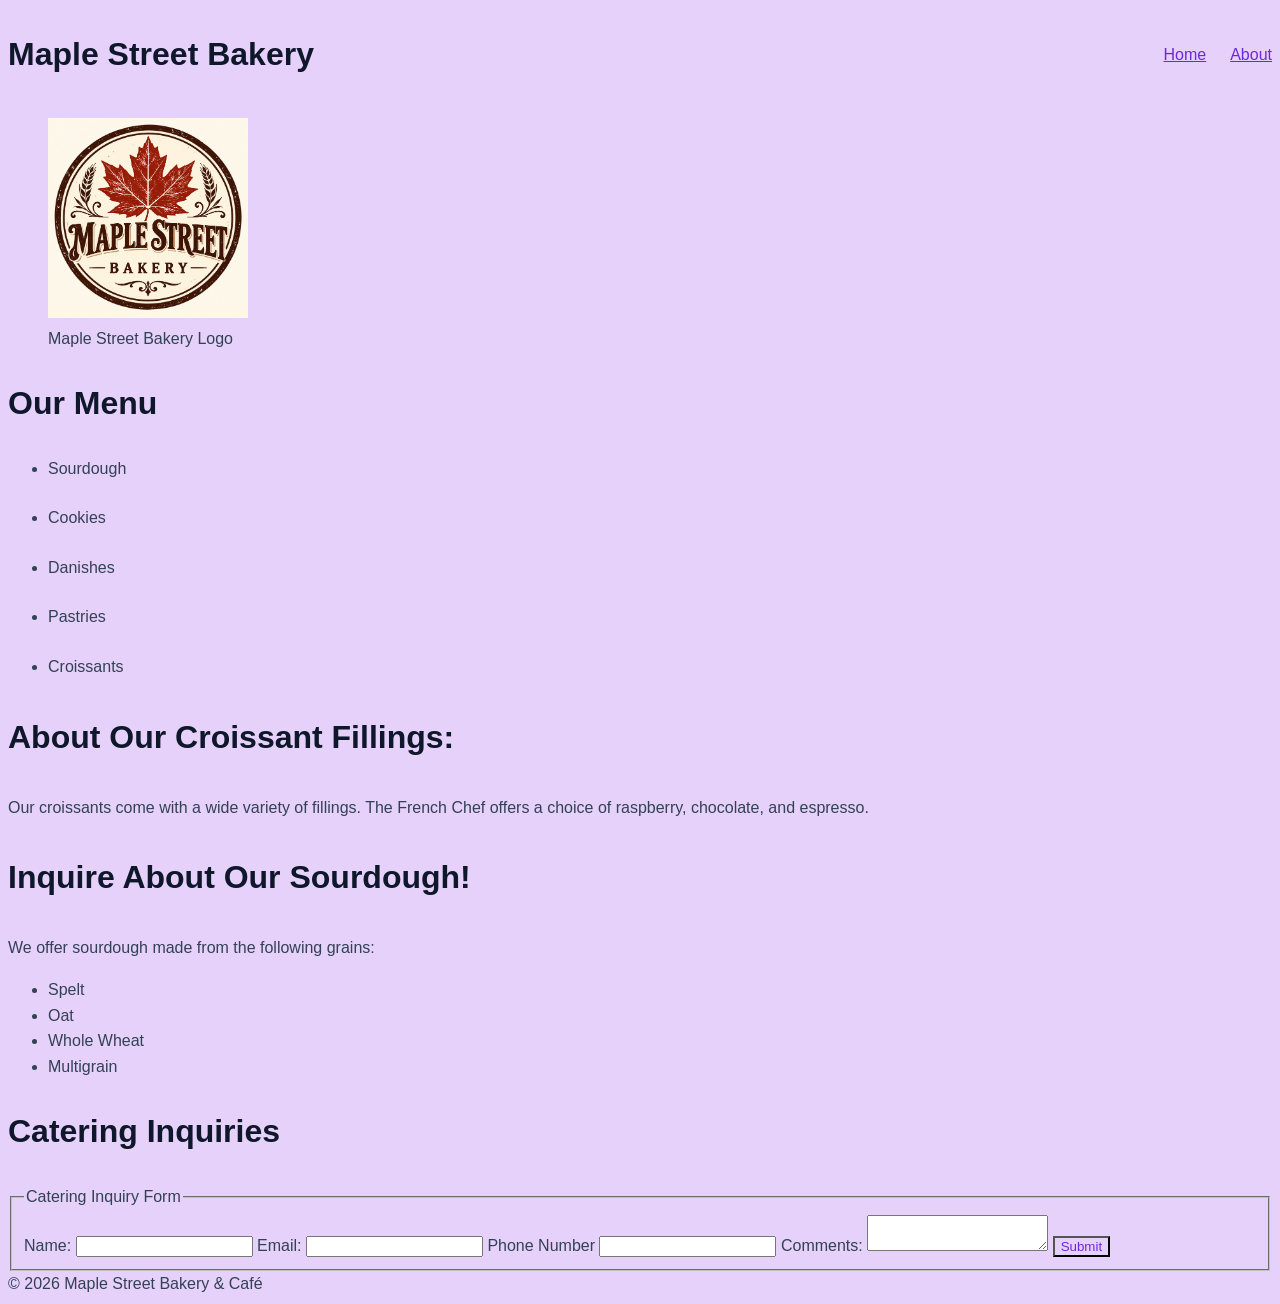
<file: index.html>
<!DOCTYPE html>
<html lang="en">
<head>
    <meta charset="UTF-8">
    <meta name="viewport" content="width=device-width, initial-scale=1.0">
    <link rel="stylesheet" href="css/styles.css">
    <title>Come on in! Welcome to Maple Street Bakery!</title>
</head>
<body>
    <header>
        <h1>Maple Street Bakery</h1>
        <nav>
            <ul>
                <li><a href="index.html">Home</a></li>
                <li><a href="about.html">About</a></li>
            </ul>
        </nav>
    </header>
    <figure>
        <img src="images/bakery_logo.png" alt="Maple Street Bakery Logo" width="200" height="200">
        <figcaption>Maple Street Bakery Logo</figcaption>
    </figure>
    <main>
            <section>
                <h2>Our Menu</h2>
                <ul class="menu-items">
                    <li>Sourdough</li>
                    <li>Cookies</li>
                    <li>Danishes</li>
                    <li>Pastries</li>
                    <li>Croissants</li>
                </ul>
            </section>
        <article>
            <h3>About Our Croissant Fillings:</h3>
            <p>Our croissants come with a wide variety of fillings. The French Chef offers a choice of raspberry, chocolate, and espresso.</p>
            <h3>Inquire About Our Sourdough!</h3>
            <p>We offer sourdough made from the following grains:</p>
            <ul>
                <li>Spelt</li>
                <li>Oat</li>
                <li>Whole Wheat</li>
                <li>Multigrain</li>
            </ul>
        </article>
        <article>
            <section>
                <h2>Catering Inquiries</h2>
                <form action="/submit" method="POST">
                    <fieldset><legend>Catering Inquiry Form</legend>
                        <label for="username">Name:</label>
                        <input type="text" name="username" id="username" required>
                        <label for="email">Email:</label>
                        <input type="email" name="email" id="email" required>
                        <label for="tel">Phone Number</label>
                        <input type="tel" name="tel" id="tel" required>
                        <label for="comments">Comments:</label>
                        <textarea id="comments" name="comments"></textarea>
                        <button type="submit">Submit</button>
                    </fieldset>
                </form>
            </section>
        </article>

    </main>
    <footer>© 2026 Maple Street Bakery & Café</footer>
</body>
</html>
</file>
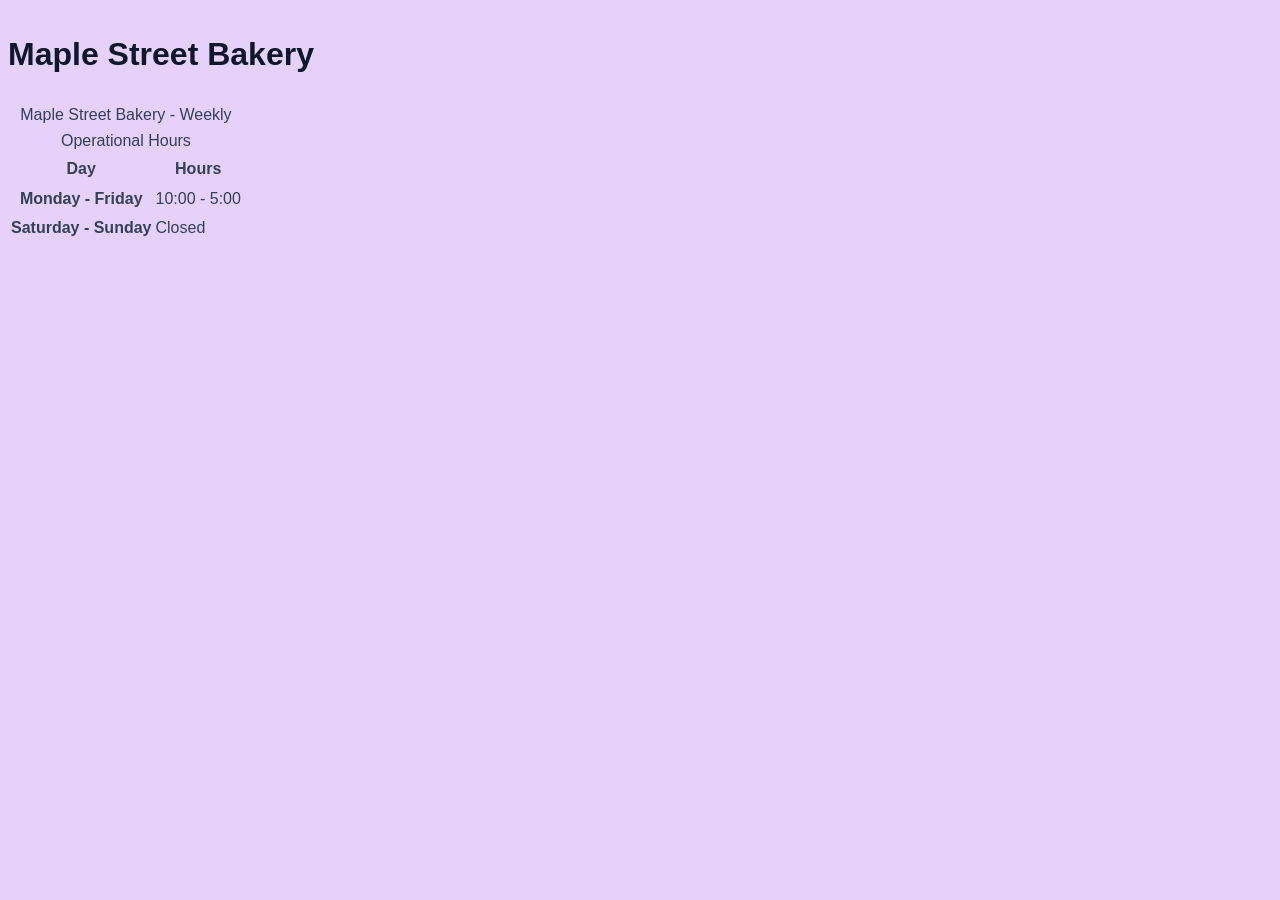
<file: about.html>
<!DOCTYPE html>
<html lang="en">
<head>
    <meta charset="UTF-8">
    <meta name="viewport" content="width=device-width, initial-scale=1.0">
    <link rel="stylesheet" href="css/styles.css">
    <title>Come on in! Welcome to Maple Street Bakery!</title>
</head>
<body>
    <header>
        <h1>Maple Street Bakery</h1>
    </header>
    <table>
        <caption>Maple Street Bakery - Weekly Operational Hours</caption>
        <thead>
            <tr><th scope="col">Day</th><th scope="col">Hours</th></tr>
        </thead>
        <tbody>
            <tr><th scope="row">Monday - Friday</th><td>10:00 - 5:00</td></tr>
            <tr><th scope="row">Saturday - Sunday</th><td>Closed</td></tr>
        </tbody>
    </table>

</body>
</html>
</file>
<file: css/styles.css>
* {
    box-sizing: border-box;
}
header {
    display: flex;
    flex-direction: column;
    justify-content: space-between;
    align-items: center;
}
@media (min-width: 700px) {
    .menu-items {
        flex-direction: row;
    }

    header {
        flex-direction: row;
    }
}
h1, h2, h3 {
    font-family: Arial, sans-serif;
    color: #0f172a;
    background-color: hsl(270, 80%, 90%);
    font-size: 2rem;
}
body {
    color: #334155;
    background-color: hsl(270, 80%, 90%);
    font-family: Arial, sans-serif;
    font-size: 1rem;
    line-height: 1.6;
}
nav ul {
    display: flex;
    gap: 1.5rem;
    list-style: none;
}

nav a {
    color: #6d28d9;
    background-color: hsl(270, 80%, 90%);
}
button {
    color: #6d28d9;
    background-color: hsl(270, 80%, 90%);
}
.menu-items {
    display: flex;
    gap: 1.5rem;
    flex-wrap: wrap;
    flex-direction: column;
}
img {
    max-width: 100%;
    height: auto;
}
:focus-visible {
    outline: 2px solid hsl(270, 80%, 50%);
    background-color: hsl(270, 80%, 92%);
}
</file>
